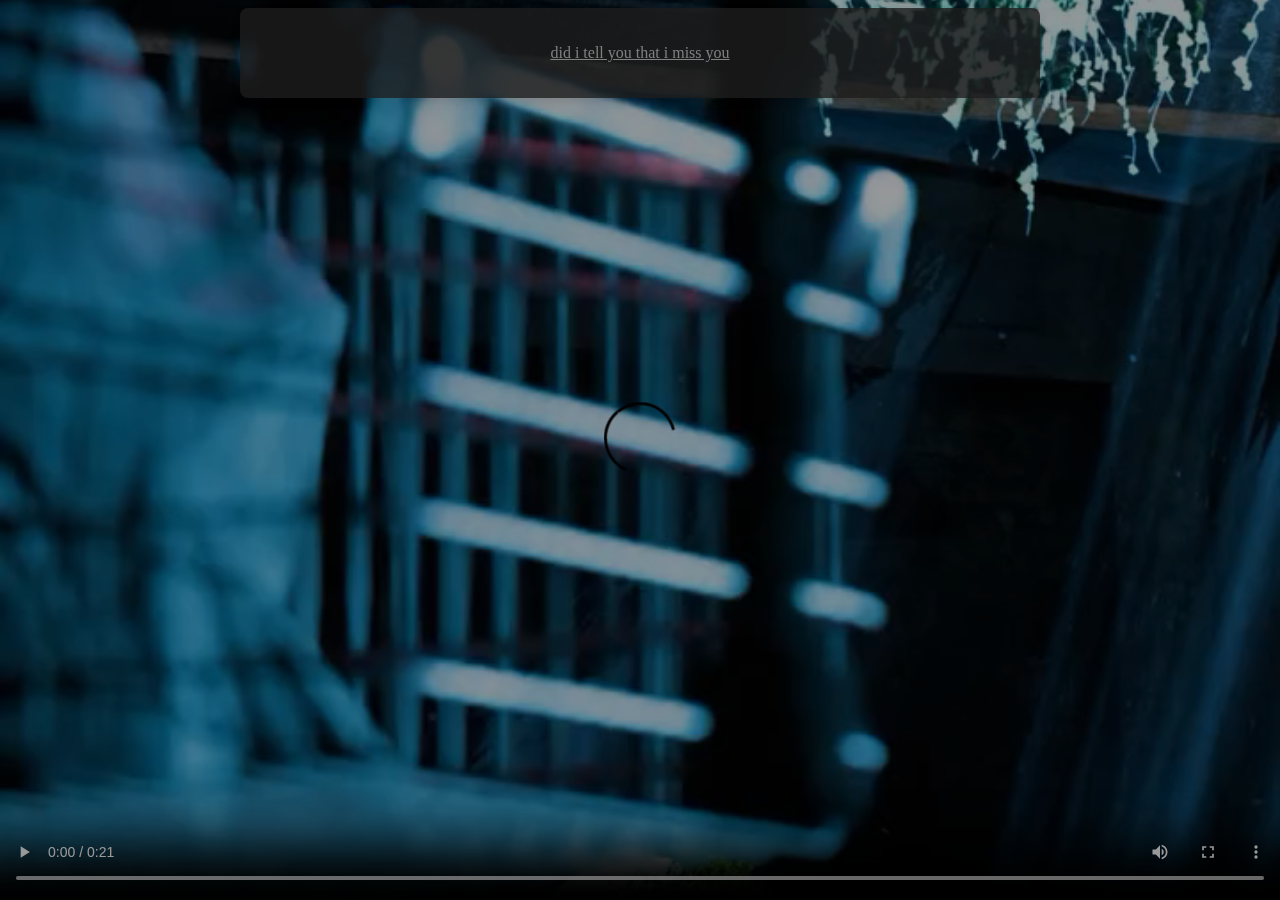
<file: index.html>
<!DOCTYPE html>
<html>
    <link rel="stylesheet" href="style.css">
    <body>

<div class="cover">
<video src="i love.mp4" autplay controls loop></video>

<div class="content">
        <p><a href="alt.html">did i tell you that i miss you</a></p>
</div>

</div>

    </body>
</html>
</file>
<file: style.css>
* {
    padding: 0;
    font-family: times new roman;
    color: grey;
    box-sizing: border-box;
}
.i {
    color: red;
}
.non {
	color:white;
}
.lq {
	color: #007DFF;
}
.rq {
	color: #AFFF00;
}
.u {
    color: cyan;
}
.b {
    color: yellow;
}
.blq {
    color: magenta;
}
.sub {
    color: green;
}
.sup {
	color: orange;
	}
p span {
    color: green;
}
h2 {
    color: crimson;
}
.spes {
    color: #FF0078;
}
.nes {
    color: #66FFB3;
    text-align: center;
}
.wrt {
	color: green;
}
.sus {
	color: red;
}

/* Pengaturan video cover agar tidak bergerak saat di-zoom */
.cover video {
    position: fixed;
    top: 0;
    left: 0;
    width: 100vw; /* Memastikan video menutupi lebar viewport */
    height: 100vh; /* Memastikan video menutupi tinggi viewport */
    object-fit: cover; /* Menjaga proporsi video agar selalu penuh */
    z-index: -1;
    filter: brightness(0.6);
}

.content {
    z-index: 1;
    position: relative;
    padding: 20px;
    background-color: rgba(29, 29, 29, 0.8); /* Transparansi background */
    box-shadow: 0 4px 8px rgba(0, 0, 0, 0.1);
    border-radius: 8px;
    text-align: center;
    max-width: 800px;
    margin: auto;
}
</file>
